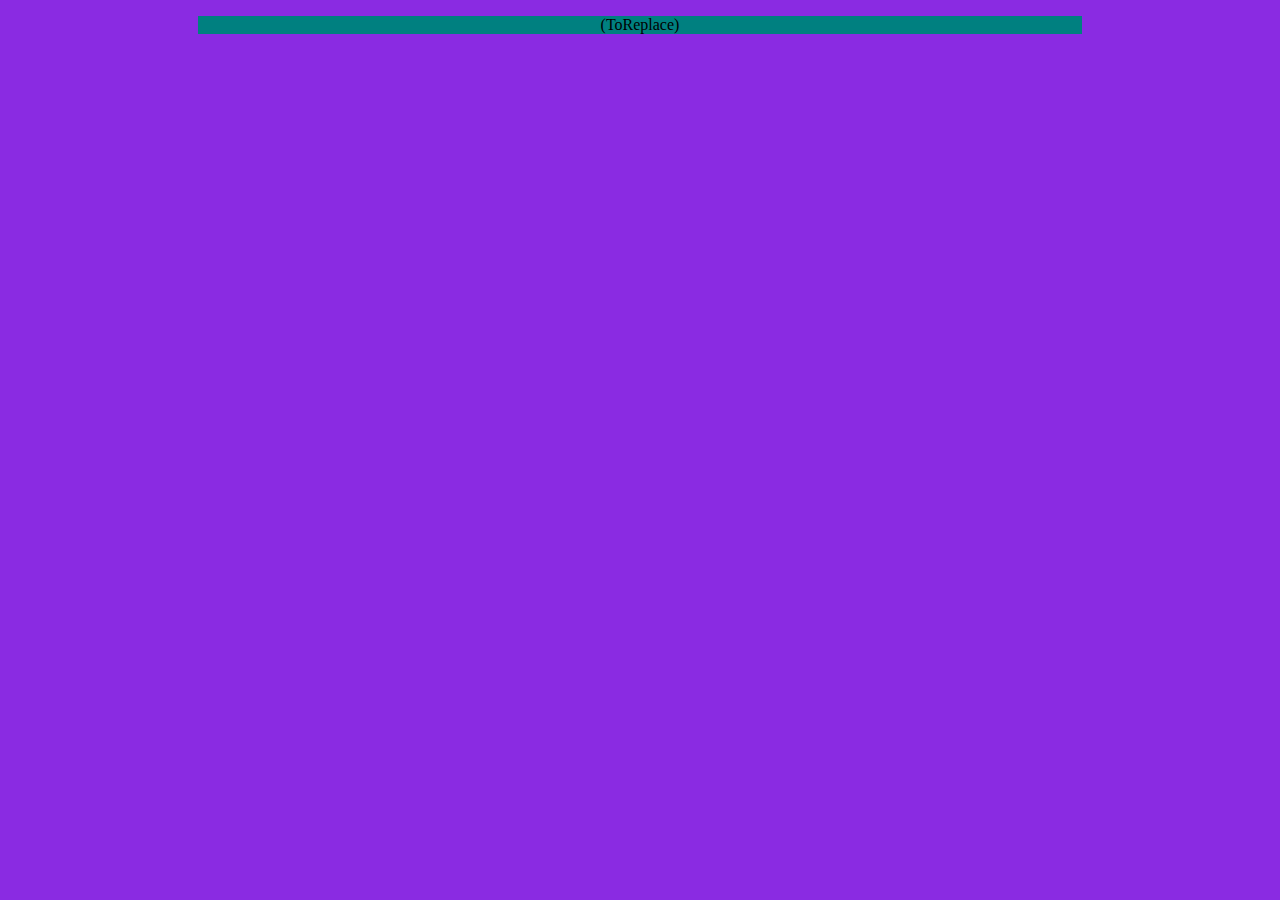
<file: www/cgi_bin/template.html>
<!DOCTYPE html>
<html lang="en">
<head>
    <meta charset="UTF-8">
    <meta name="viewport" content="width=device-width, initial-scale=1.0">
    <title>(ToReplace)</title>
    <link rel="icon" type="image/x-icon" href="favicon.ico">

    <style>
        .img{
            object-fit: cover;
            width: 20vw;
            height: 60vh;
        }
    </style>
</head>
<body style="background-color: blueviolet">
    <div style="width: 70%; margin: auto; text-align: center; background-color: teal;">
    	<p>(ToReplace)</p>
    </div>
</body>
</html>
</file>
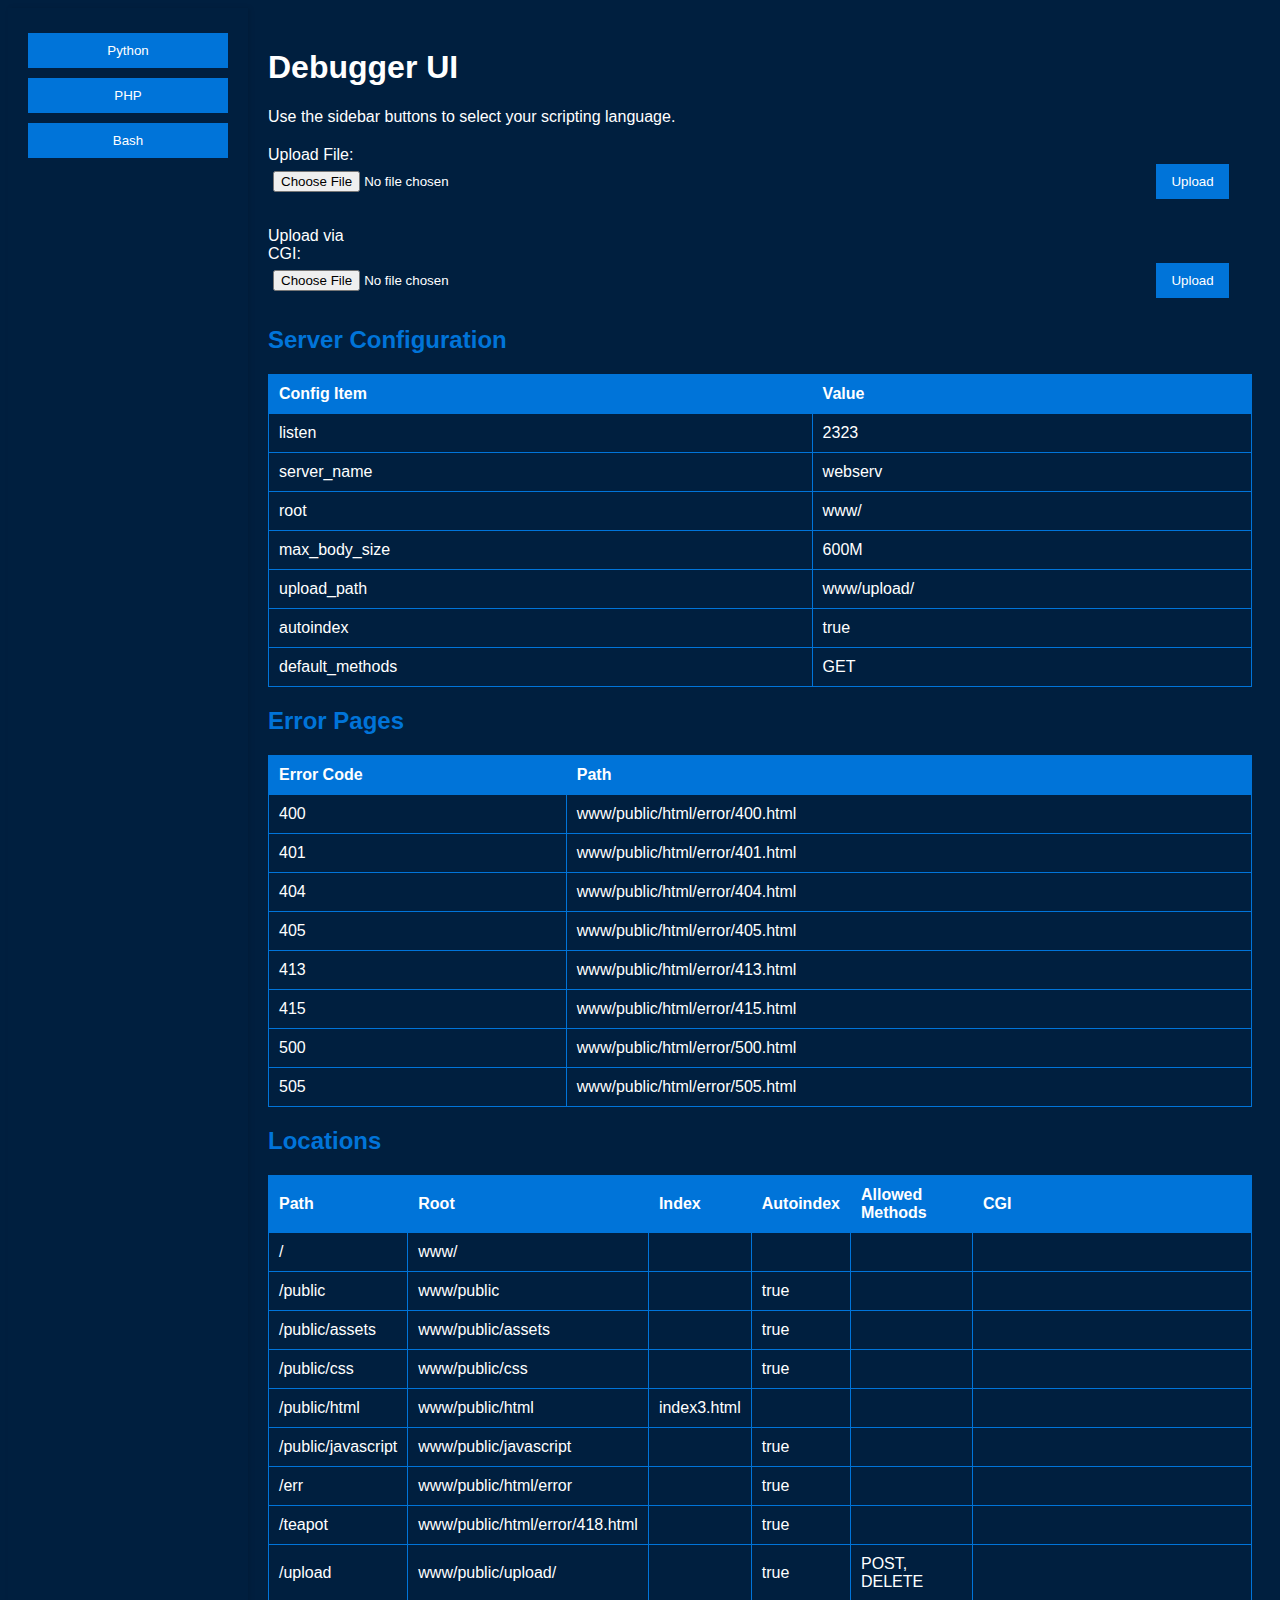
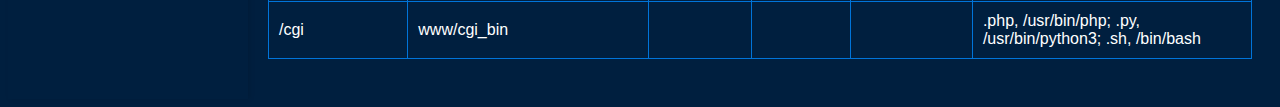
<file: www/public/html/index3.html>
<!DOCTYPE html>
<html lang="en">
<head>
    <meta charset="UTF-8">
    <meta name="viewport" content="width=device-width, initial-scale=1.0">
    <title>Debugger UI</title>
    <style>
        body {
            background-color: #001f3f; /* Deep blue */
            color: white;
            font-family: Arial, sans-serif;
        }
        .container {
            display: flex;
        }
        .sidebar {
            width: 200px;
            background-color: #001f3f;
            padding: 20px;
            box-shadow: 2px 0 5px rgba(0,0,0,0.1);
        }
        .sidebar button {
            width: 100%;
            padding: 10px;
            margin: 5px 0;
            background-color: #0074D9;
            border: none;
            color: white;
            cursor: pointer;
        }
        .sidebar button:hover {
            background-color: #005bb5;
        }
        .content {
            flex: 1;
            padding: 20px;
        }
        form {
            margin: 20px 0;
        }
        label {
            display: inline-block;
            width: 100px;
        }
        input[type="text"],
        input[type="file"] {
            padding: 5px;
            width: calc(100% - 110px);
            margin-bottom: 10px;
        }
        input[type="submit"] {
            padding: 10px 15px;
            background-color: #0074D9;
            border: none;
            color: white;
            cursor: pointer;
        }
        input[type="submit"]:hover {
            background-color: #005bb5;
        }
        .server-config {
            margin-top: 20px;
        }
        .server-config h2 {
            color: #0074D9;
        }
        .config-table {
            width: 100%;
            border-collapse: collapse;
            margin-top: 20px;
            margin-bottom: 20px;
        }
        .config-table th, .config-table td {
            padding: 10px;
            border: 1px solid #0074D9;
            text-align: left;
        }
        .config-table th {
            background-color: #0074D9;
            color: white;
        }
        .config-table .location-item {
            margin-left: 20px;
        }
    </style>
</head>
<body>
    <div class="container">
        <div class="sidebar">
            <button onclick="showPythonForm()">Python</button>
            <button onclick="showPhpForm()">PHP</button>
            <button onclick="showBashForm()">Bash</button>
        </div>
        <div class="content">
            <h1>Debugger UI</h1>
            <p>Use the sidebar buttons to select your scripting language.</p>

            <div id="pythonForm" style="display:none;">
                <form id="uploadForm" action="/hello_world.py" method="get" enctype="multipart/form-data">
                    <label for="name">Python: </label>
                    <input type="text" id="name" name="name">
                    <input type="submit" value="Send">
                </form>
            </div>

            <div id="phpForm" style="display:none;">
                <form id="uploadForm" action="/hello_world.php" method="get" enctype="multipart/form-data">
                    <label for="name">PHP: </label>
                    <input type="text" id="name" name="name">
                    <input type="submit" value="Send">
                </form>
            </div>

            <div id="bashForm" style="display:none;">
                <form id="uploadForm" action="/hello_world.sh" method="get" enctype="multipart/form-data">
                    <label for="name">Bash: </label>
                    <input type="text" id="name" name="name">
                    <input type="submit" value="Send">
                </form>
            </div>

            <form action="/upload" method="post" enctype="multipart/form-data">
                <label for="file">Upload File:</label>
                <input type="file" name="file" id="file">
                <input type="submit" value="Upload">
            </form>

            <form action="/upload.py" method="post" enctype="multipart/form-data">
                <label for="fileCGI">Upload via CGI:</label>
                <input type="file" name="file" id="fileCGI">
                <input type="submit" value="Upload">
            </form>

            <div class="server-config">
                <h2>Server Configuration</h2>
                <table class="config-table">
                    <tr>
                        <th>Config Item</th>
                        <th>Value</th>
                    </tr>
                    <tr>
                        <td>listen</td>
                        <td>2323</td>
                    </tr>
                    <tr>
                        <td>server_name</td>
                        <td>webserv</td>
                    </tr>
                    <tr>
                        <td>root</td>
                        <td>www/</td>
                    </tr>
                    <tr>
                        <td>max_body_size</td>
                        <td>600M</td>
                    </tr>
                    <tr>
                        <td>upload_path</td>
                        <td>www/upload/</td>
                    </tr>
                    <tr>
                        <td>autoindex</td>
                        <td>true</td>
                    </tr>
                    <tr>
                        <td>default_methods</td>
                        <td>GET</td>
                    </tr>
                </table>

                <h2>Error Pages</h2>
                <table class="config-table">
                    <tr>
                        <th>Error Code</th>
                        <th>Path</th>
                    </tr>
                    <tr>
                        <td>400</td>
                        <td>www/public/html/error/400.html</td>
                    </tr>
                    <tr>
                        <td>401</td>
                        <td>www/public/html/error/401.html</td>
                    </tr>
                    <tr>
                        <td>404</td>
                        <td>www/public/html/error/404.html</td>
                    </tr>
                    <tr>
                        <td>405</td>
                        <td>www/public/html/error/405.html</td>
                    </tr>
                    <tr>
                        <td>413</td>
                        <td>www/public/html/error/413.html</td>
                    </tr>
                    <tr>
                        <td>415</td>
                        <td>www/public/html/error/415.html</td>
                    </tr>
                    <tr>
                        <td>500</td>
                        <td>www/public/html/error/500.html</td>
                    </tr>
                    <tr>
                        <td>505</td>
                        <td>www/public/html/error/505.html</td>
                    </tr>
                </table>

                <h2>Locations</h2>
                <table class="config-table">
                    <tr>
                        <th>Path</th>
                        <th>Root</th>
                        <th>Index</th>
                        <th>Autoindex</th>
                        <th>Allowed Methods</th>
                        <th>CGI</th>
                    </tr>
                    <tr>
                        <td>/</td>
                        <td>www/</td>
                        <td></td>
                        <td></td>
                        <td></td>
                        <td></td>
                    </tr>
                    <tr>
                        <td>/public</td>
                        <td>www/public</td>
                        <td></td>
                        <td>true</td>
                        <td></td>
                        <td></td>
                    </tr>
                    <tr>
                        <td>/public/assets</td>
                        <td>www/public/assets</td>
                        <td></td>
                        <td>true</td>
                        <td></td>
                        <td></td>
                    </tr>
                    <tr>
                        <td>/public/css</td>
                        <td>www/public/css</td>
                        <td></td>
                        <td>true</td>
                        <td></td>
                        <td></td>
                    </tr>
                    <tr>
                        <td>/public/html</td>
                        <td>www/public/html</td>
                        <td>index3.html</td>
                        <td></td>
                        <td></td>
                        <td></td>
                    </tr>
                    <tr>
                        <td>/public/javascript</td>
                        <td>www/public/javascript</td>
                        <td></td>
                        <td>true</td>
                        <td></td>
                        <td></td>
                    </tr>
                    <tr>
                        <td>/err</td>
                        <td>www/public/html/error</td>
                        <td></td>
                        <td>true</td>
                        <td></td>
                        <td></td>
                    </tr>
                    <tr>
                        <td>/teapot</td>
                        <td>www/public/html/error/418.html</td>
                        <td></td>
                        <td>true</td>
                        <td></td>
                        <td></td>
                    </tr>
                    <tr>
                        <td>/upload</td>
                        <td>www/public/upload/</td>
                        <td></td>
                        <td>true</td>
                        <td>POST, DELETE</td>
                        <td></td>
                    </tr>
                    <tr>
                        <td>/cgi</td>
                        <td>www/cgi_bin</td>
                        <td></td>
                        <td></td>
                        <td></td>
                        <td>.php, /usr/bin/php; .py, /usr/bin/python3; .sh, /bin/bash</td>
                    </tr>
                </table>
            </div>
        </div>
    </div>

    <script>
        function showPythonForm() {
            document.getElementById('pythonForm').style.display = 'block';
            document.getElementById('phpForm').style.display = 'none';
            document.getElementById('bashForm').style.display = 'none';
        }

        function showPhpForm() {
            document.getElementById('pythonForm').style.display = 'none';
            document.getElementById('phpForm').style.display = 'block';
            document.getElementById('bashForm').style.display = 'none';
        }

        function showBashForm() {
            document.getElementById('pythonForm').style.display = 'none';
            document.getElementById('phpForm').style.display = 'none';
            document.getElementById('bashForm').style.display = 'block';
        }
    </script>
</body>
</html>
</file>
